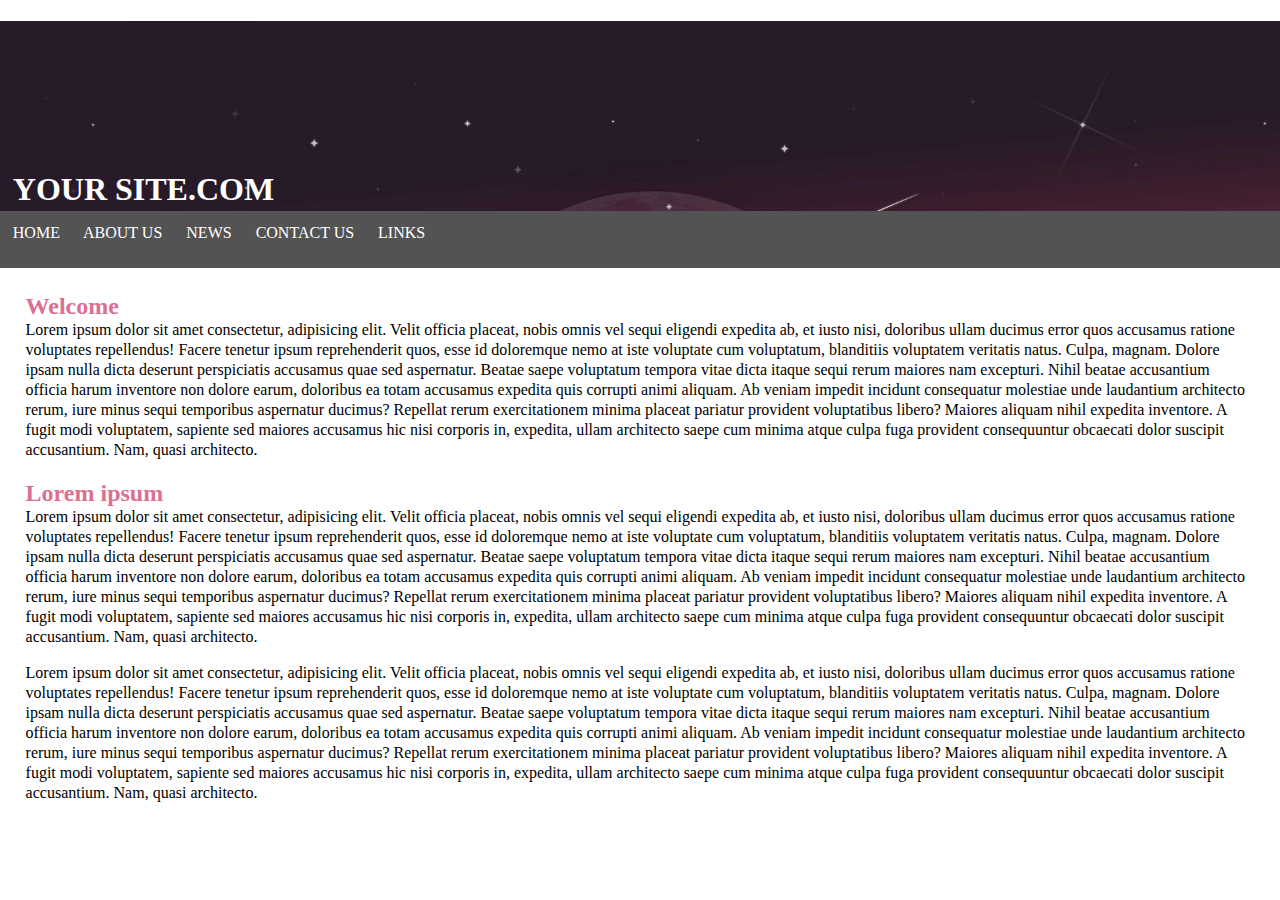
<file: index.html>
<!DOCTYPE html>
<html lang="en">
<head>
    <meta charset="UTF-8">
    <meta http-equiv="X-UA-Compatible" content="IE=edge">
    <meta name="viewport" content="width=device-width, initial-scale=1.0">
    <title>Document</title>
    <link rel="stylesheet" href="style.css">
</head>
<body>

    <div class="first">
    <h1>YOUR SITE.COM</h1>
    </div>

    <div class="second">
    <a href="index.html">HOME</a>
    <a href="about.html">ABOUT US</a>
    <a href="news.html">NEWS</a>
    <a href="contact.html">CONTACT US</a>
    <a href="links.html">LINKS</a>
    </div>

    <div class="third">
    <h2>Welcome</h2>
    <p>Lorem ipsum dolor sit amet consectetur, adipisicing elit. Velit officia placeat, nobis omnis vel sequi eligendi expedita ab, et iusto nisi, doloribus ullam ducimus error quos accusamus ratione voluptates repellendus!
    Facere tenetur ipsum reprehenderit quos, esse id doloremque nemo at iste voluptate cum voluptatum, blanditiis voluptatem veritatis natus. Culpa, magnam. Dolore ipsam nulla dicta deserunt perspiciatis accusamus quae sed aspernatur.
    Beatae saepe voluptatum tempora vitae dicta itaque sequi rerum maiores nam excepturi. Nihil beatae accusantium officia harum inventore non dolore earum, doloribus ea totam accusamus expedita quis corrupti animi aliquam.
    Ab veniam impedit incidunt consequatur molestiae unde laudantium architecto rerum, iure minus sequi temporibus aspernatur ducimus? Repellat rerum exercitationem minima placeat pariatur provident voluptatibus libero? Maiores aliquam nihil expedita inventore.
    A fugit modi voluptatem, sapiente sed maiores accusamus hic nisi corporis in, expedita, ullam architecto saepe cum minima atque culpa fuga provident consequuntur obcaecati dolor suscipit accusantium. Nam, quasi architecto.</p>
    <h2>Lorem ipsum</h2>
    <p>Lorem ipsum dolor sit amet consectetur, adipisicing elit. Velit officia placeat, nobis omnis vel sequi eligendi expedita ab, et iusto nisi, doloribus ullam ducimus error quos accusamus ratione voluptates repellendus!
        Facere tenetur ipsum reprehenderit quos, esse id doloremque nemo at iste voluptate cum voluptatum, blanditiis voluptatem veritatis natus. Culpa, magnam. Dolore ipsam nulla dicta deserunt perspiciatis accusamus quae sed aspernatur.
        Beatae saepe voluptatum tempora vitae dicta itaque sequi rerum maiores nam excepturi. Nihil beatae accusantium officia harum inventore non dolore earum, doloribus ea totam accusamus expedita quis corrupti animi aliquam.
        Ab veniam impedit incidunt consequatur molestiae unde laudantium architecto rerum, iure minus sequi temporibus aspernatur ducimus? Repellat rerum exercitationem minima placeat pariatur provident voluptatibus libero? Maiores aliquam nihil expedita inventore.
        A fugit modi voluptatem, sapiente sed maiores accusamus hic nisi corporis in, expedita, ullam architecto saepe cum minima atque culpa fuga provident consequuntur obcaecati dolor suscipit accusantium. Nam, quasi architecto.</p>
    <p>Lorem ipsum dolor sit amet consectetur, adipisicing elit. Velit officia placeat, nobis omnis vel sequi eligendi expedita ab, et iusto nisi, doloribus ullam ducimus error quos accusamus ratione voluptates repellendus!
        Facere tenetur ipsum reprehenderit quos, esse id doloremque nemo at iste voluptate cum voluptatum, blanditiis voluptatem veritatis natus. Culpa, magnam. Dolore ipsam nulla dicta deserunt perspiciatis accusamus quae sed aspernatur.
        Beatae saepe voluptatum tempora vitae dicta itaque sequi rerum maiores nam excepturi. Nihil beatae accusantium officia harum inventore non dolore earum, doloribus ea totam accusamus expedita quis corrupti animi aliquam.
        Ab veniam impedit incidunt consequatur molestiae unde laudantium architecto rerum, iure minus sequi temporibus aspernatur ducimus? Repellat rerum exercitationem minima placeat pariatur provident voluptatibus libero? Maiores aliquam nihil expedita inventore.
        A fugit modi voluptatem, sapiente sed maiores accusamus hic nisi corporis in, expedita, ullam architecto saepe cum minima atque culpa fuga provident consequuntur obcaecati dolor suscipit accusantium. Nam, quasi architecto.</p>    
    </div>
    
    </body>
</html>
</file>
<file: style.css>
body{
    margin:0px;
}
a{
    text-decoration: none;
    color:white;
    margin-right: 20px;
}
a:hover{
    color:palevioletred;
}
h1{
    color:white;
    vertical-align: bottom;
    padding-top: 150px;
    padding-left: 1%;
}
h2{
    color:palevioletred;
    margin-bottom: 0px;
}
p{
    margin-top: 0px;
    line-height: 20px;
}

.first{
    margin:0px;
    height: 190px;
    width: 100%;
    background-image: url(wall.jpg);
    background-size: cover;
}
.second{
    background-color: rgb(83, 83, 83);
    padding: 1% 1% 2% 1% ;
}
.third{
    margin:2%;
}
</file>
